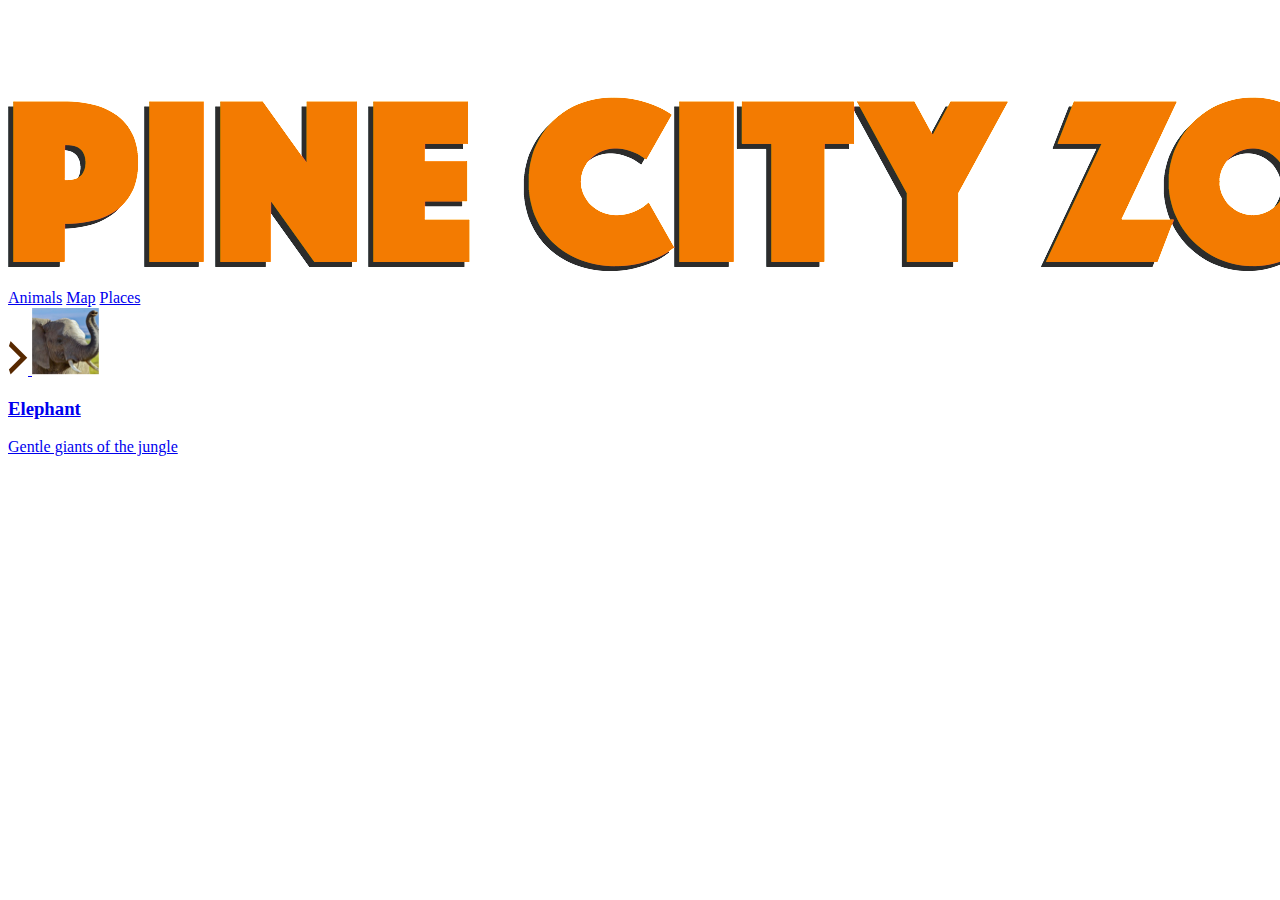
<file: animal-page.html>
<!DOCTYPE html>
<html lang="en">
  <head>
    <meta charset="UTF-8" />
    <meta name="viewport" content="width=device-width, initial-scale=1.0" />
    <title>Animal Page</title>
  </head>
  <body>
    <div id="header">
      <img src="images/logo.png" alt="Logo" />
    </div>
    <div id="tabs-top">
      <a href="#">Animals</a>
      <a href="#">Map</a>
      <a href="#">Places</a>
    </div>
    <div id="main">
      <div id="content">
        <a href="#" class="info-box">
          <img src="images/next-arrow.png" alt="Next Arrow" class="right" />
          <img src="images/elephant-tn.png" alt="Elephant" />
          <h3>Elephant</h3>
          <p>Gentle giants of the jungle</p>
        </a>
      </div>
    </div>
  </body>
</html>
</file>
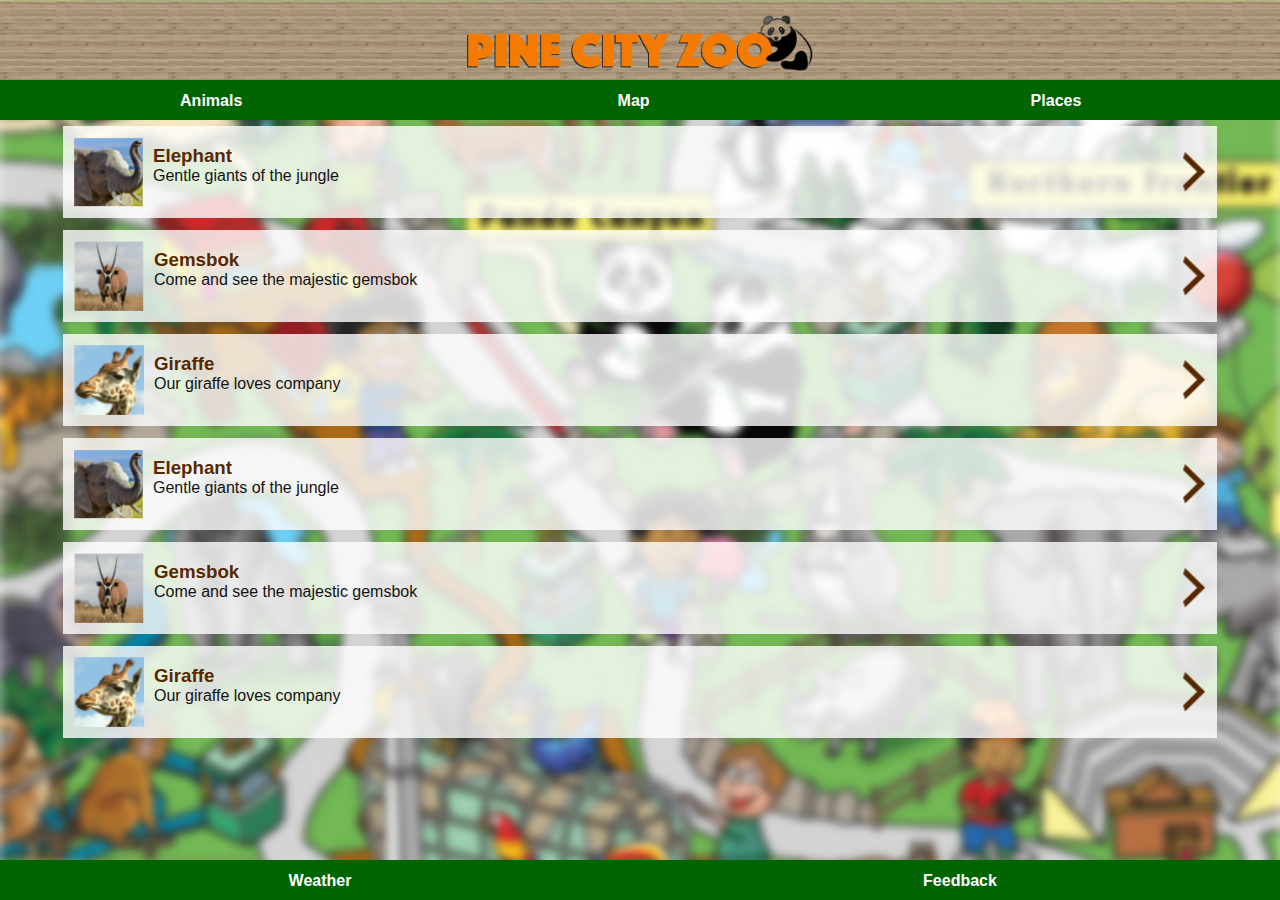
<file: pages/animals.html>
<!DOCTYPE html>
<html lang="en">
  <head>
    <meta charset="UTF-8" />
    <meta name="viewport" content="width=device-width, initial-scale=1.0" />
    <link rel="stylesheet" href="../styles.css" />
    <title>Animal Page</title>
  </head>
  <body>
    <div id="header">
      <img src="../images/logo.png" alt="Logo" />
    </div>
    <div id="tabs-top">
      <a href="./animals.html">Animals</a>
      <a href="../index.html">Map</a>
      <a href="./places.html">Places</a>
    </div>
    <div id="main">
      <div id="content">
        <a href="../pages/Elephant-page.html" class="info-box">
          <img src="../images/next-arrow.png" alt="Next Arrow" class="right" />
          <img src="../images/elephant-tn.png" alt="Elephant" />
          <h3>Elephant</h3>
          <p>Gentle giants of the jungle</p>
        </a>
        <a href="#" class="info-box">
          <img src="../images/next-arrow.png" alt="Next Arrow" class="right" />
          <img src="../images/gemsbok-tn.png" alt="Gemsbok" />
          <h3>Gemsbok</h3>
          <p>Come and see the majestic gemsbok</p>
        </a>
        <a href="#" class="info-box">
          <img src="../images/next-arrow.png" alt="Next Arrow" class="right" />
          <img src="../images/giraffe-tn.png" alt="Giraffe" />
          <h3>Giraffe</h3>
          <p>Our giraffe loves company</p>
        </a>
        <a href="../pages/Elephant-page.html" class="info-box">
          <img src="../images/next-arrow.png" alt="Next Arrow" class="right" />
          <img src="../images/elephant-tn.png" alt="Elephant" />
          <h3>Elephant</h3>
          <p>Gentle giants of the jungle</p>
        </a>
        <a href="#" class="info-box">
          <img src="../images/next-arrow.png" alt="Next Arrow" class="right" />
          <img src="../images/gemsbok-tn.png" alt="Gemsbok" />
          <h3>Gemsbok</h3>
          <p>Come and see the majestic gemsbok</p>
        </a>
        <a href="#" class="info-box">
          <img src="../images/next-arrow.png" alt="Next Arrow" class="right" />
          <img src="../images/giraffe-tn.png" alt="Giraffe" />
          <h3>Giraffe</h3>
          <p>Our giraffe loves company</p>
        </a>
      </div>
      <div id="tabs-bottom">
        <a href="#">Weather</a>
        <a href="#">Feedback</a>
      </div>
    </div>
  </body>
</html>
</file>
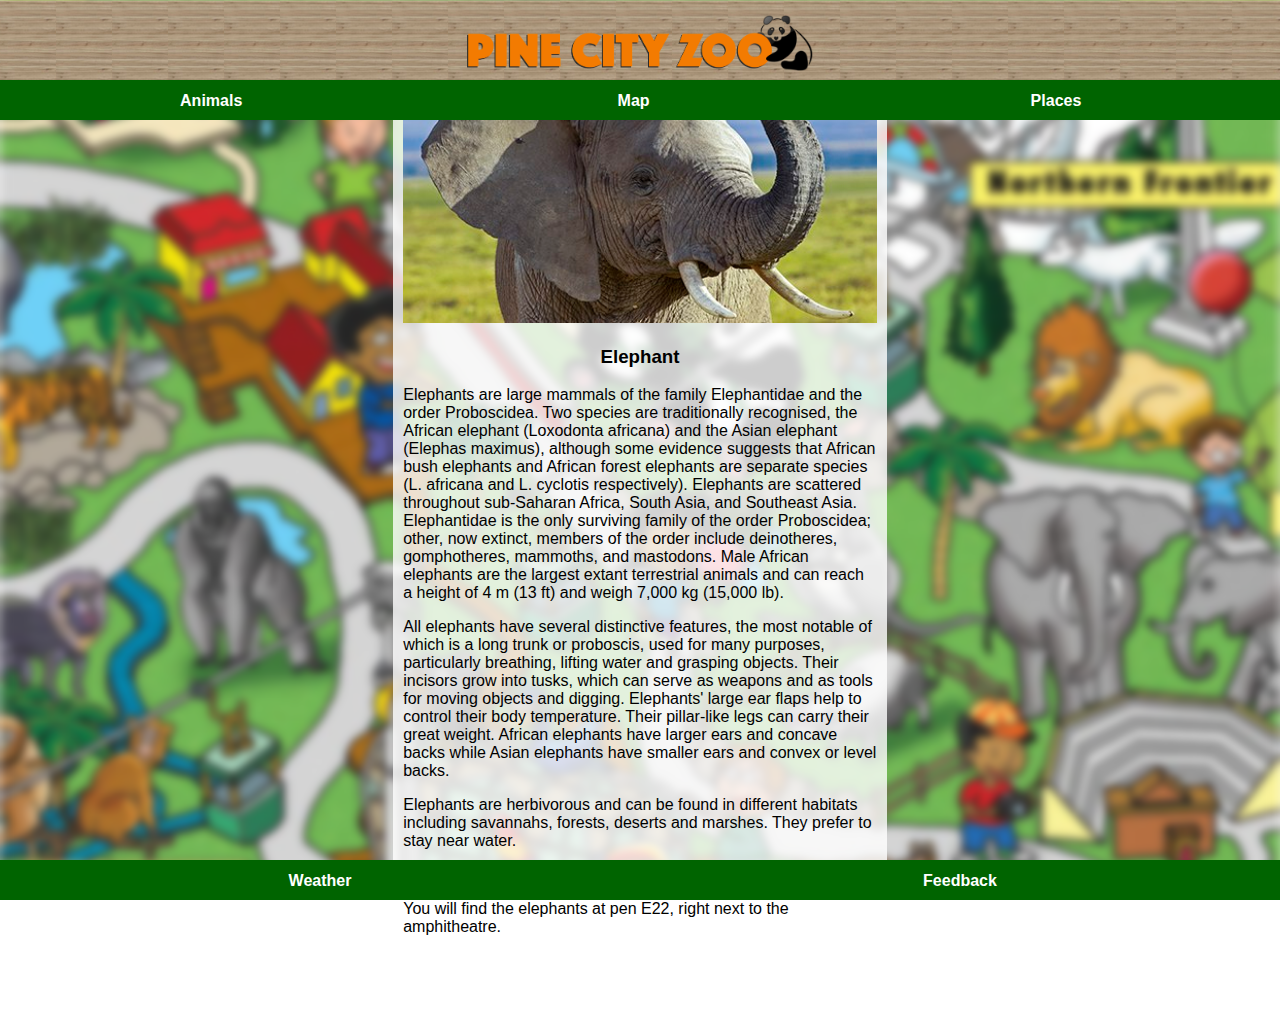
<file: pages/Elephant-page.html>
<!DOCTYPE html>
<html lang="en">
  <head>
    <meta charset="UTF-8" />
    <meta name="viewport" content="width=device-width, initial-scale=1.0" />
    <link rel="stylesheet" href="../styles.css" />
    <title>Elephant Page</title>
  </head>
  <body>
    <div id="header">
      <img src="../images/logo.png" alt="Logo" />
    </div>
    <div id="tabs-top">
      <a href="./animals.html">Animals</a>
      <a href="../index.html">Map</a>
      <a href="./places.html">Places</a>
    </div>
    <div id="main">
      <div id="content">
        <div id="info-box-full">
          <img src="../images/elephant.jpg" alt="Elephant" />
          <h3>Elephant</h3>
          <p>
            Elephants are large mammals of the family Elephantidae and the order
            Proboscidea. Two species are traditionally recognised, the African
            elephant (Loxodonta africana) and the Asian elephant (Elephas
            maximus), although some evidence suggests that African bush
            elephants and African forest elephants are separate species (L.
            africana and L. cyclotis respectively). Elephants are scattered
            throughout sub-Saharan Africa, South Asia, and Southeast Asia.
            Elephantidae is the only surviving family of the order Proboscidea;
            other, now extinct, members of the order include deinotheres,
            gomphotheres, mammoths, and mastodons. Male African elephants are
            the largest extant terrestrial animals and can reach a height of 4 m
            (13 ft) and weigh 7,000 kg (15,000 lb).
          </p>
          <p>
            All elephants have several distinctive features, the most notable of
            which is a long trunk or proboscis, used for many purposes,
            particularly breathing, lifting water and grasping objects. Their
            incisors grow into tusks, which can serve as weapons and as tools
            for moving objects and digging. Elephants' large ear flaps help to
            control their body temperature. Their pillar-like legs can carry
            their great weight. African elephants have larger ears and concave
            backs while Asian elephants have smaller ears and convex or level
            backs.
          </p>
          <p>
            Elephants are herbivorous and can be found in different habitats
            including savannahs, forests, deserts and marshes. They prefer to
            stay near water.
          </p>
          <strong><p>WHERE WILL YOU FIND THEM</p></strong>
          <p>
            You will find the elephants at pen E22, right next to the
            amphitheatre.
          </p>
        </div>
      </div>
      <div id="tabs-bottom">
        <a href="#">Weather</a>
        <a href="#">Feedback</a>
      </div>
    </div>
  </body>
</html>
</file>
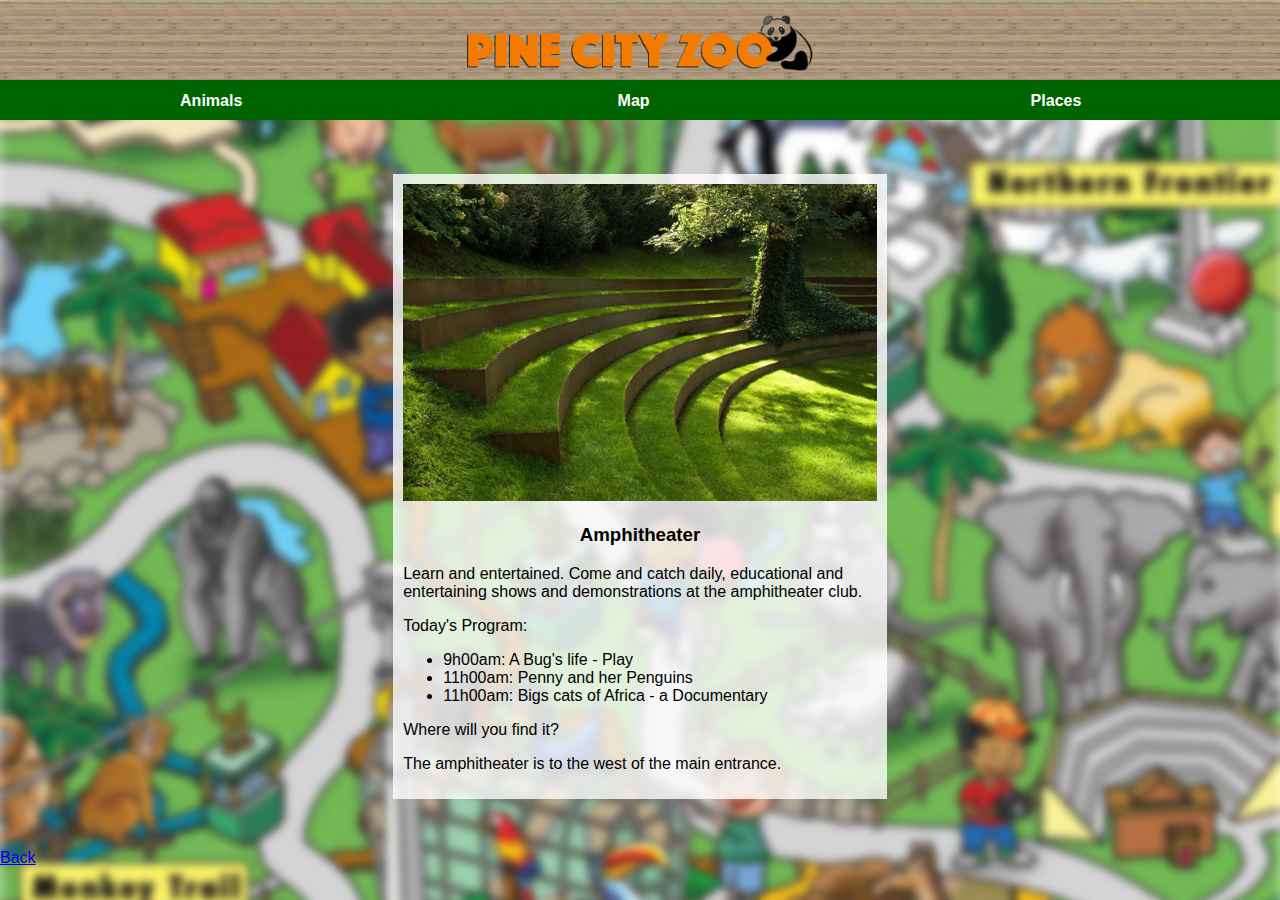
<file: pages/house.html>
<!DOCTYPE html>
<html lang="en">
  <head>
    <meta charset="UTF-8" />
    <meta name="viewport" content="width=device-width, initial-scale=1.0" />
    <link rel="stylesheet" href="../styles.css" />
    <title>Pine City Zoo</title>
  </head>
  <body>
    <div id="header">
      <img src="../images/logo.png" alt="Logo" />
    </div>
    <div id="tabs-top">
      <a href="./pages/animals.html">Animals</a>
      <a href="../index.html">Map</a>
      <a href="./places.html">Places</a>
    </div>
    <div id="main">
      <div id="content">
        <div id="info-box-full">
          <img
            src="../images/garden-amphitheater.jpg"
            alt="Garden Amphitheater"
          />
          <h3>Amphitheater</h3>
          <p>
            Learn and entertained. Come and catch daily, educational and
            entertaining shows and demonstrations at the amphitheater club.
          </p>
          <p>Today's Program:</p>
          <ul>
            <li>9h00am: A Bug's life - Play</li>
            <li>11h00am: Penny and her Penguins</li>
            <li>11h00am: Bigs cats of Africa - a Documentary</li>
          </ul>
          <p>Where will you find it?</p>
          <p>The amphitheater is to the west of the main entrance.</p>
        </div>
      </div>
      <a href="../index.html">Back</a>
    </div>
  </body>
</html>
</file>
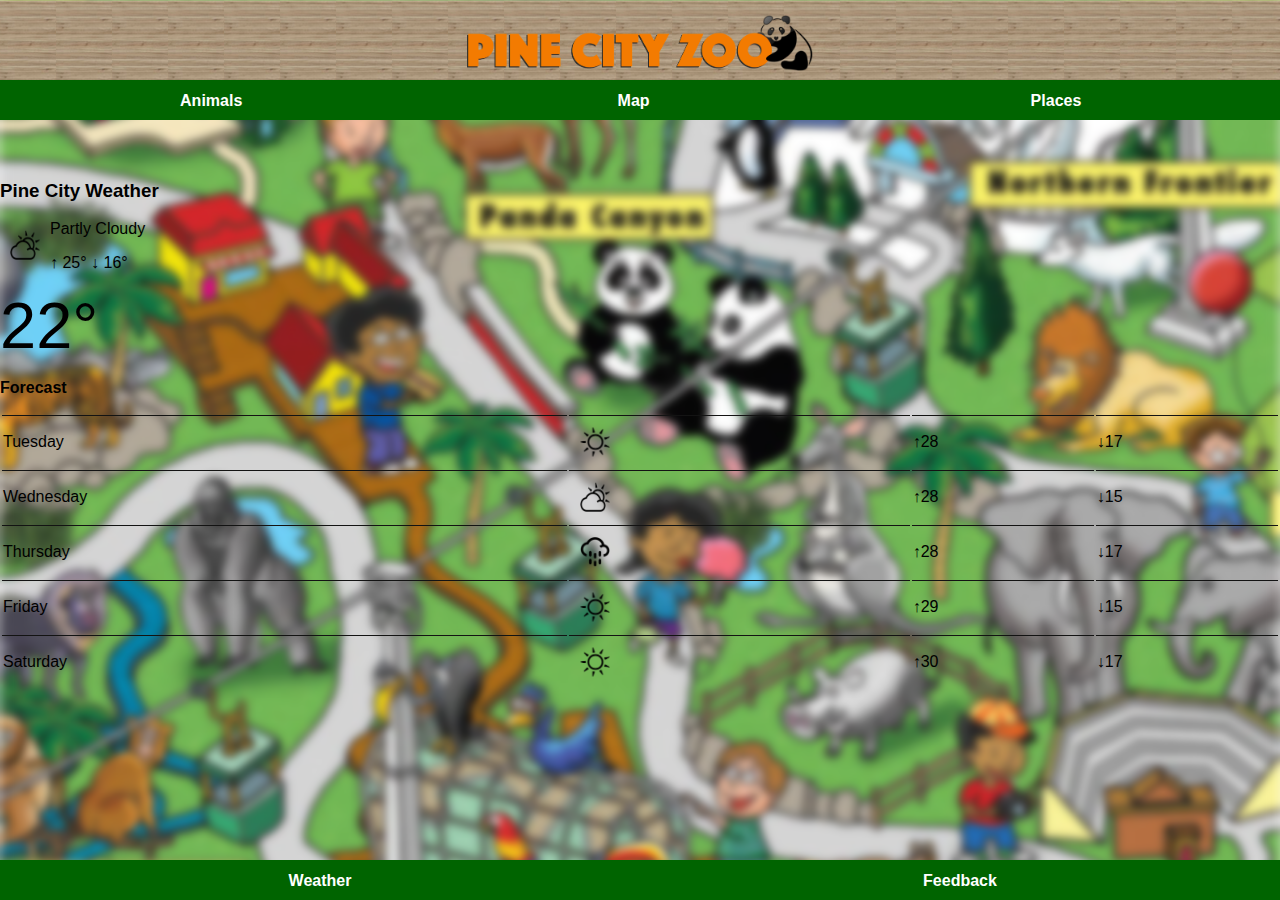
<file: pages/weather.html>
<!DOCTYPE html>
<html lang="en">
  <head>
    <meta charset="UTF-8" />
    <meta name="viewport" content="width=device-width, initial-scale=1.0" />
    <link rel="stylesheet" href="../styles.css" />
    <title>Weather Page</title>
  </head>
  <body>
    <div id="header">
      <img src="../images/logo.png" alt="Logo" />
    </div>
    <div id="tabs-top">
      <a href="#">Animals</a>
      <a href="#">Map</a>
      <a href="#">Places</a>
    </div>
    <div id="main">
      <div id="content">
        <a class="info-box-full">
          <h3>Pine City Weather</h3>
          <p>
            <img
              class="info-box-weather-icon"
              src="../images/partly-cloudy.png"
              alt="Weather"
            />
            Partly Cloudy
          </p>
          <p>&uarr; 25&deg; &darr; 16&deg;</p>
          <h1 class="info-box-weather-icon">22&deg;</h1>
          <p><strong>Forecast</strong></p>
          <table>
            <tr>
              <td>Tuesday</td>
              <td>
                <img
                  class="info-box-weather-icon"
                  src="../images/sunny.png"
                  alt="Sunny"
                />
              </td>
              <td>&uarr;28</td>
              <td>&darr;17</td>
            </tr>
            <tr>
              <td>Wednesday</td>
              <td>
                <img
                  class="info-box-weather-icon"
                  src="../images/partly-cloudy.png"
                  alt="Partly Cloudy"
                />
              </td>
              <td>&uarr;28</td>
              <td>&darr;15</td>
            </tr>
            <tr>
              <td>Thursday</td>
              <td>
                <img
                  class="info-box-weather-icon"
                  src="../images/rain.png"
                  alt="Rain"
                />
              </td>
              <td>&uarr;28</td>
              <td>&darr;17</td>
            </tr>
            <tr>
              <td>Friday</td>
              <td>
                <img
                  class="info-box-weather-icon"
                  src="../images/sunny.png"
                  alt="Sunny"
                />
              </td>
              <td>&uarr;29</td>
              <td>&darr;15</td>
            </tr>
            <tr>
              <td>Saturday</td>
              <td>
                <img
                  class="info-box-weather-icon"
                  src="../images/sunny.png"
                  alt="Sunny"
                />
              </td>
              <td>&uarr;30</td>
              <td>&darr;17</td>
            </tr>
          </table>
        </a>
      </div>
    </div>
    <div id="tabs-bottom">
      <a href="#">Weather</a>
      <a href="#">Feedback</a>
    </div>
  </body>
</html>
</file>
<file: styles.css>
body {
  padding: 0;
  margin: 0;
  font-family: Helvetica;
}

#header {
  position: fixed;
  top: 0;
  left: 0;
  z-index: 500;
  width: 100%;
  height: 80px;
  background-image: url("images/wood-bg.png");
  background-repeat: repeat-x;
}

#header img {
  display: block;
  margin: auto;
  height: 70%;
  padding-top: 15px;
}

#tabs-top {
  position: fixed;
  top: 80px;
  left: 0;
  z-index: 500;
  width: 100%;
  height: 40px;
  background-color: darkgreen;
}

#tabs-top a {
  float: left;
  display: block;
  width: 33%;
  height: 35px;
  font-weight: 700;
  color: #fff;
  text-align: center;
  text-decoration: none;
  padding-top: 12px;
}

#main-home {
  margin-top: 120px;
}

#tabs-bottom {
  position: fixed;
  bottom: 0;
  left: 0;
  z-index: 500;
  width: 100%;
  height: 40px;
  background-color: darkgreen;
}

#tabs-bottom a {
  float: left;
  display: block;
  width: 50%;
  height: 35px;
  font-weight: 700;
  color: #fff;
  text-align: center;
  text-decoration: none;
  padding-top: 12px;
}

/* Animal Page */

#main {
  display: flex;
  flex-direction: column;
  justify-content: center;
  background: url("../images/map-blur.png");
  background-repeat: no-repeat;
  background-size: cover;
  height: 100vh;
}

#content {
  padding-top: 1px;
  padding-bottom: 50px;
}

a.info-box {
  text-decoration: none;
  background: rgba(255, 255, 255, 0.8);
  width: 90%;
  height: 90px;
  display: block;
  margin: auto;
  margin-top: 12px;
  padding: 1px;
}

.info-box img {
  height: 70px;
  margin: 10px;
  float: left;
}

.info-box h3 {
  padding: 0;
  margin-bottom: 0;
  width: 90%;
  color: #572800;
}

.info-box p {
  margin: 0;
  padding: 0;
  width: 90%;
  color: #131313;
}

.info-box img.right {
  float: right;
  margin-top: 25px;
  height: 40px;
}

/* Elephant Page */

#info-box-full {
  background-color: rgba(255, 255, 255, 0.8);
  width: 37%;
  display: block;
  margin: auto;
  margin-top: 140px;
  padding: 10px;
}

#info-box-full img {
  width: 100%;
}

#info-box-full h3 {
  text-align: center;
}

/* Weather Page */

img.info-box-weather-icon {
  height: 30px;
  width: 30px !important;
  margin: 10px;
  float: left;
}

h1.info-box-weather-icon {
  font-size: 65px;
  font-weight: 200;
  padding: 0;
  margin: 0;
}

table {
  width: 100%;
}

td {
  border-top: 1px solid #131313;
}

/* Feedback Page */

input {
  width: 100%;
  height: 25px;
  margin: 12px 0;
  border: 1px solid #929292;
}

textarea {
  width: 100%;
  height: 25px;
  margin: 12px 0;
  border: 1px solid #929292;
}

.button {
  display: block;
  background-color: forestgreen;
  text-decoration: none;
  text-align: center;
  color: #fff;
  font-size: 16px;
  font-weight: 600;
  margin: 12px 0;
  padding: 8px 0;
}
</file>
